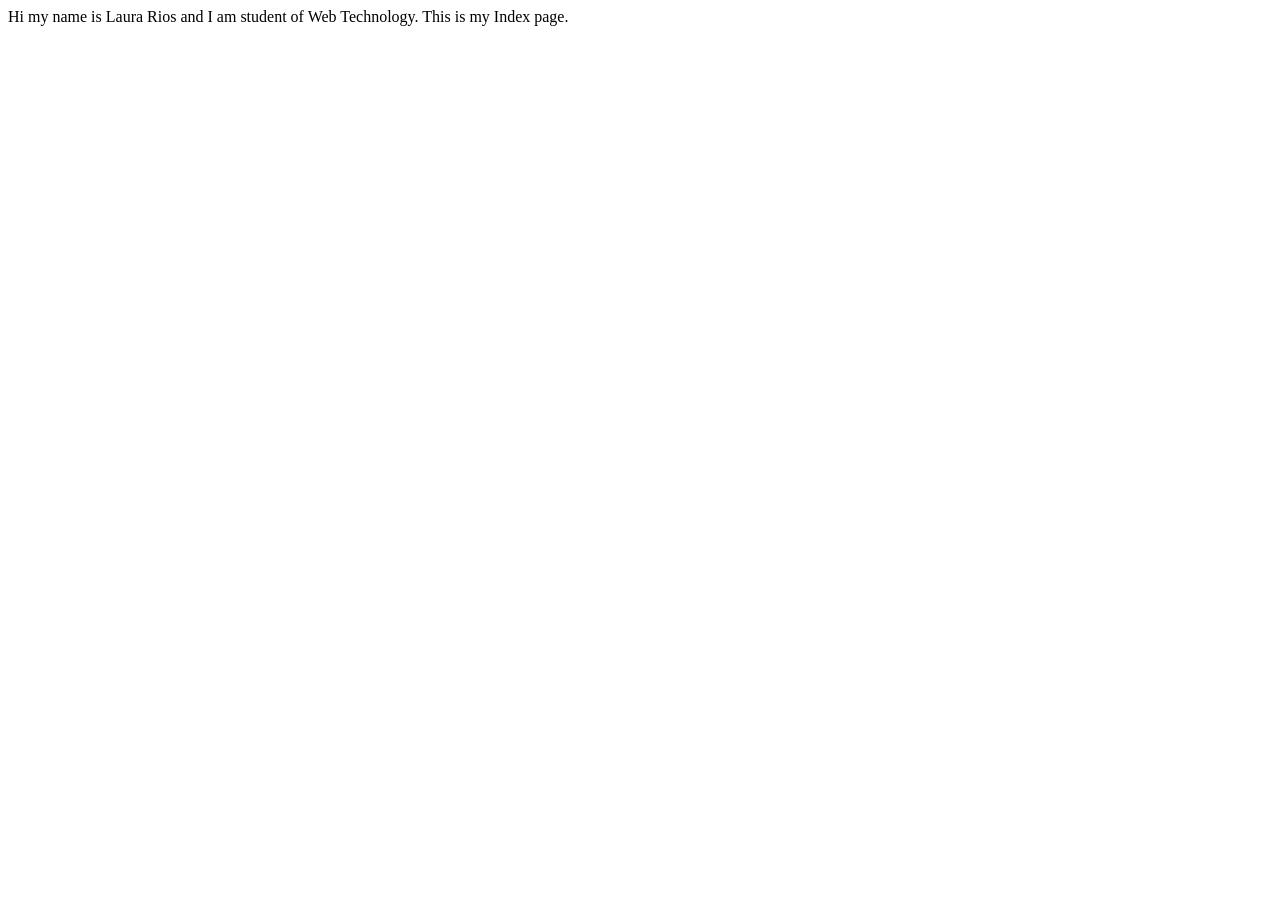
<file: index.html>
<!DOCTYPE html>
<html lang = "en">
<head>
	<meta charset = "UTF-8" />
	<title>Laura Rios's Index WEB115 class</title>
</head>  
<body>  
Hi my name is Laura Rios and I am student of Web Technology. This is my Index page.
</body>
</html>
</file>
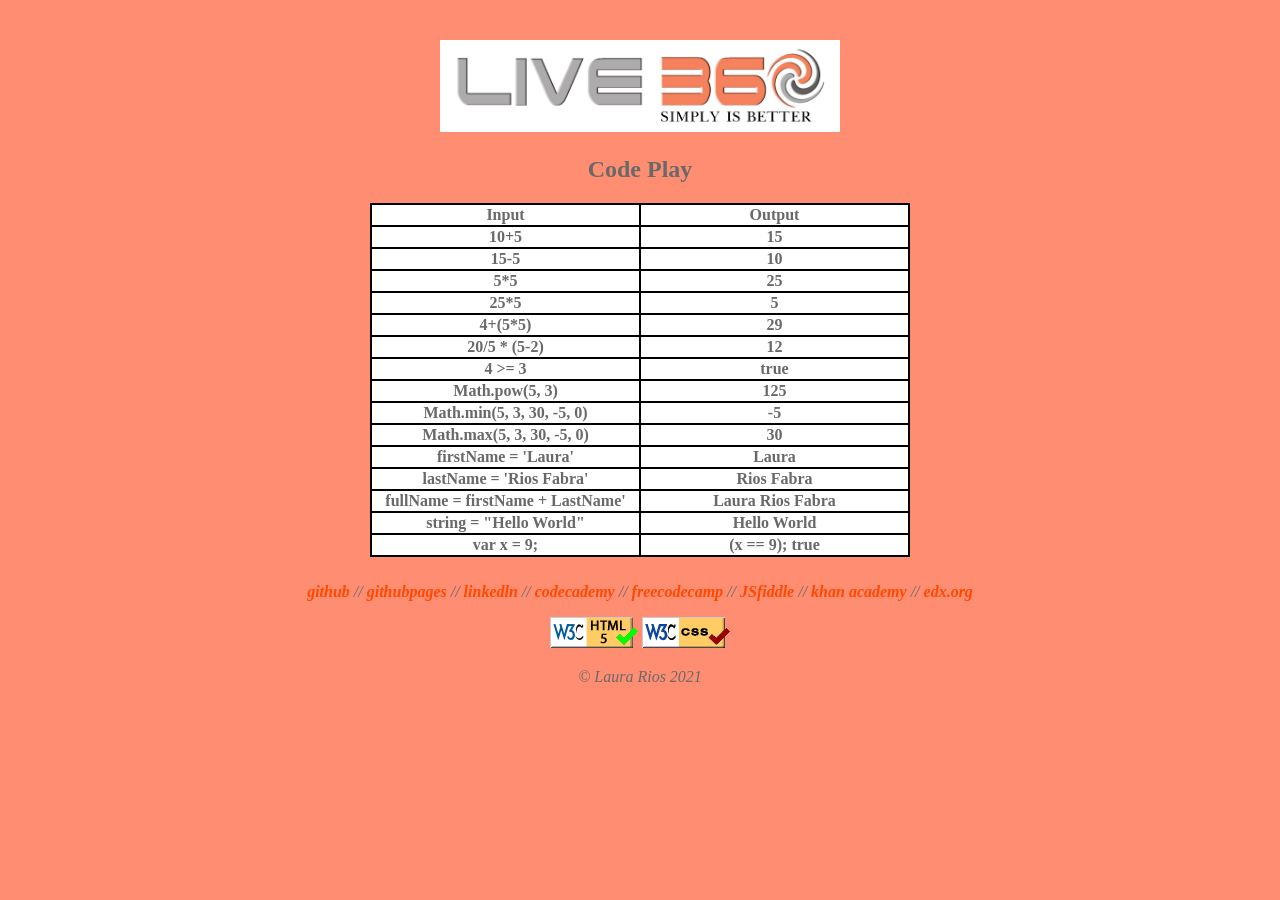
<file: code-play.html>
<!DOCTYPE html>
<html lang = "en">
<head>
	<meta charset = "UTF-8" />
	<title>Laura Rios - WEB115 - Code Play </title>
	<link rel = "stylesheet" href = "styles/brand.css" />
</head>
<body>
    <header>
      <a href="images/logo.jpg">
		<img src="images/logo.jpg" width="400" alt="360 logo" />
	  </a>
    </header>
<main>
		<h2>Code Play</h2>
		<table>
        <tr>
          <th>Input</th>
          <th>Output</th>
        </tr>
		<tr>
          <td>10+5</td>
          <td>15</td>
        </tr>
		<tr>
          <td>15-5</td>
          <td>10</td>
        </tr>
		<tr>
          <td>5*5</td>
          <td>25</td>
        </tr>
		<tr>
          <td>25*5</td>
          <td>5</td>
        </tr>
		<tr>
          <td>4+(5*5)</td>
          <td>29</td>
        </tr>
		<tr>
          <td>20/5 * (5-2)</td>
          <td>12</td>
        </tr>
		<tr>
          <td>4 >= 3</td>
          <td>true</td>
        </tr>
		<tr>
          <td>Math.pow(5, 3)</td>
          <td>125</td>
        </tr>
		<tr>
          <td>Math.min(5, 3, 30, -5, 0)</td>
          <td>-5</td>
        </tr>
		<tr>
          <td>Math.max(5, 3, 30, -5, 0)</td>
          <td>30</td>
        </tr>
		<tr>
          <td>firstName = 'Laura'</td>
          <td>Laura</td>
        </tr>
		<tr>
          <td>lastName = 'Rios Fabra'</td>
          <td>Rios Fabra</td>
        </tr>
		<tr>
          <td>fullName = firstName + LastName'</td>
          <td>Laura Rios Fabra</td>
        </tr>
		<tr>
          <td>string = "Hello World"</td>
          <td>Hello World</td>
        </tr>
		<tr>
          <td>var x = 9;</td>
		  <td>(x == 9); true</td>
		</tr>
		
		</table>
</main>
<footer> 
	<p>		    
		    <a href="https://github.com/lrios002" target="_blank">github</a>
		 // <a href="https://lrios002.github.io/" target="_blank">githubpages</a>
		 // <a href="https://www.linkedin.com/in/laura-rios-1b918a28/" target="_blank">linkedln</a>
		 // <a href="https://www.codecademy.com/lrios002" target="_blank">codecademy</a>
		 // <a href="https://www.freecodecamp.org/lrios0002" target="_blank">freecodecamp</a>
		 // <a href="https://jsfiddle.net/lrios002/3oz9ncba/4/" target="_blank">JSfiddle</a>
		 // <a href="https://www.khanacademy.org/profile/kaid_996396472260747114005794/courses" target="_blank">khan academy</a>
		 // <a href="https://profile.edx.org/u/lrios002" target="_blank">edx.org</a>
	</p>
	<a href="https://validator.w3.org/nu/?doc=https%3A%2F%2Fgithub.com%2Flrios002%2Fweb115.io%2Fblob%2Fmain%2Fcode-play#file">
		<img src="images/html_validation_button.gif"  alt="Check HTML 5 validation!" 
			 style="border:0;width:88px;height:31px;" />
	</a>
	   
	<a href="http://jigsaw.w3.org/css-validator/check/referer">
		<img style="border:0;width:88px;height:31px"
			src="images/css_validation_button.gif" alt="Check CSS validation!" />
	</a>
		
	<p>&copy; Laura Rios 2021</p>
</footer>
</body>
</html>
</file>
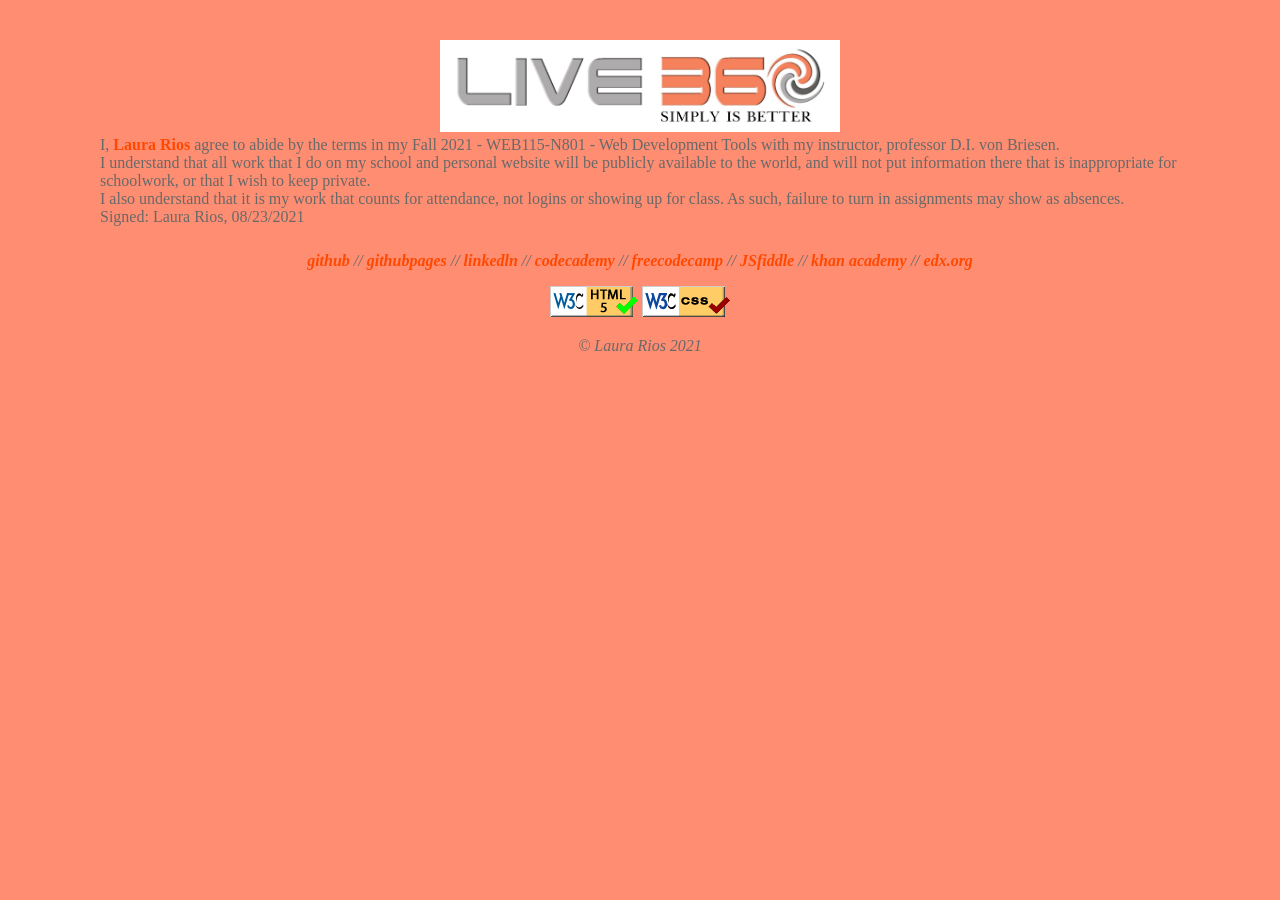
<file: contract.html>
<!DOCTYPE html>
<html lang = "en">
<head>
	<meta charset = "UTF-8" />
	<title>Laura Rios // WEB115 // Contract</title>
	<link rel = "stylesheet" href = "styles/brand.css" />
</head>
<body>
<header>
    <a href="images/logo.jpg">
		<img src="images/logo.jpg" width="400" alt="360 logo" />
	</a>
</header>
<main>
		I, <a href="introduction.html"> Laura Rios </a>agree to abide by the terms in my Fall 2021 - WEB115-N801 - Web Development Tools with my instructor, professor D.I. von Briesen.
		<br>		
		I understand that all work that I do on my school and personal website will be publicly available to the world, and will not put information there that is inappropriate for schoolwork, 
		or that I wish to keep private.
		<br>
		I also understand that it is my work that counts for attendance, not logins or showing up for class. As such, failure to turn in assignments may show as absences.
		<br>
        Signed: Laura Rios, 08/23/2021 
		<br>
</main>
<footer> 
	<p>		    
		    <a href="https://github.com/lrios002" target="_blank">github</a>
		 // <a href="https://lrios002.github.io/" target="_blank">githubpages</a>
		 // <a href="https://www.linkedin.com/in/laura-rios-1b918a28/" target="_blank">linkedln</a>
		 // <a href="https://www.codecademy.com/lrios002" target="_blank">codecademy</a>
		 // <a href="https://www.freecodecamp.org/lrios0002" target="_blank">freecodecamp</a>
		 // <a href="https://jsfiddle.net/lrios002/3oz9ncba/4/" target="_blank">JSfiddle</a>
		 // <a href="https://www.khanacademy.org/profile/kaid_996396472260747114005794/courses" target="_blank">khan academy</a>
		 // <a href="https://profile.edx.org/u/lrios002" target="_blank">edx.org</a>
	</p>
	<a href="https://validator.w3.org/nu/?doc=https%3A%2F%2Fgithub.com%2Flrios002%2Fweb115.io%2Fblob%2Fmain%2Fcontract.html">
		<img src="images/html_validation_button.gif"  alt="Check HTML 5 validation!" 
			 style="border:0;width:88px;height:31px;" />
	</a>
	   
	<a href="http://jigsaw.w3.org/css-validator/check/referer">
		<img style="border:0;width:88px;height:31px"
			src="images/css_validation_button.gif" alt="Check CSS validation!" />
	</a>
		
	<p>&copy; Laura Rios 2021</p>
</footer>
</body>
</html>
</file>
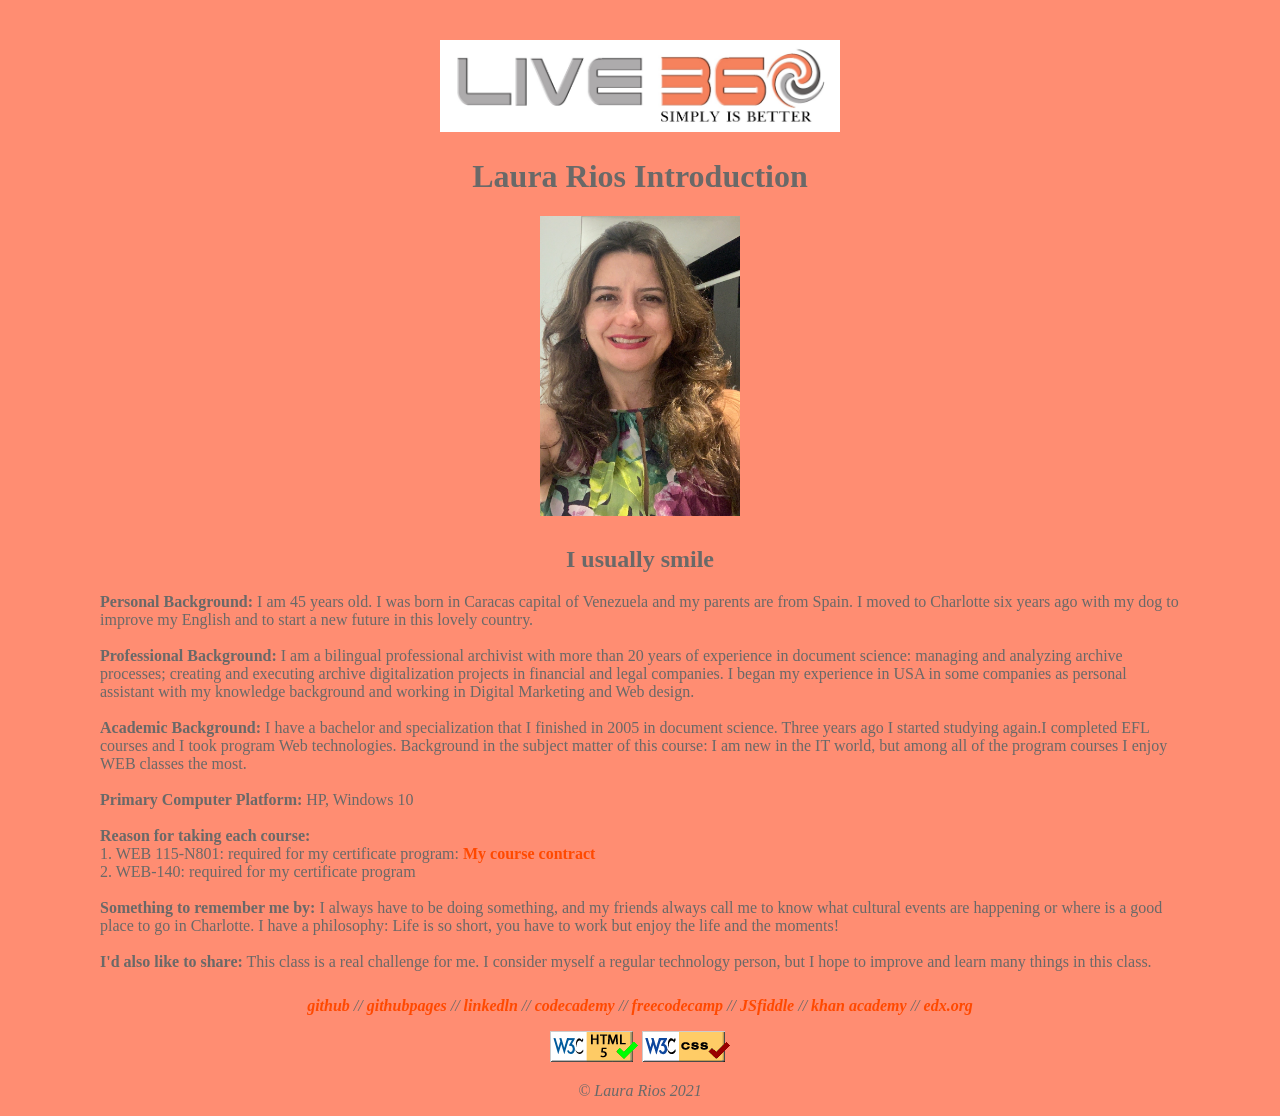
<file: introduction.html>
<!DOCTYPE html>
<html lang = "en">
<head>
	<meta charset = "UTF-8" />
	<title>Laura Rios // WEB115 // Introduction</title>
	<link rel = "stylesheet" href = "styles/brand.css" />
</head>
<body>
<header>
    <a href="images/logo.jpg">
		<img src="images/logo.jpg" width="400" alt="360 logo" />
	</a>
</header>
<main>
        <h1>Laura Rios Introduction</h1>
	    <h1><img src="images/laura1.jpg" alt = "Laura" width="200" height="300" /></h1>
	    <h2>I usually smile </h2>
     	<b>Personal Background:</b> I am 45 years old. I was born in Caracas capital of Venezuela and my parents are from Spain. 
		I moved to Charlotte six years ago with my dog to improve my English and to start a new future in this lovely country.
		<br>
		<br>
		<b>Professional Background:</b> I am a bilingual professional archivist with more than 20 years of experience in document science: managing and analyzing archive processes; 
		creating and executing archive digitalization projects in financial and legal companies. 
		I began my experience in USA in some companies as personal assistant with my knowledge background and working in Digital Marketing and Web design.
		<br>
		<br>
		<b>Academic Background:</b> I have a bachelor and specialization that I finished in 2005 in document science. 
		Three years ago I started studying again.I completed EFL courses and I took program Web technologies.   
        Background in the subject matter of this course: I am new in the IT world, but among all of the program courses I enjoy WEB classes the most.
		<br>
		<br>
		<b>Primary Computer Platform:</b> HP, Windows 10
		<br>
		<br>
		<b>Reason for taking each course:</b><br>
				1. WEB 115-N801: required for my certificate program:<a href="contract.html"> My course contract</a><br>
				2. WEB-140: required for my certificate program<br>
		<br>
		<b>Something to remember me by:</b> I always have to be doing something, and my friends always call me to know what cultural events are happening or where is a good place to go in Charlotte. I have a philosophy: 
		    Life is so short, you have to work but enjoy the life and the moments!
		<br>
		<br>
		<b>I'd also like to share:</b> This class is a real challenge for me. I consider myself a regular technology person, but I hope to improve and learn many things in this class.
</main>
<footer> 
	<p>		    
		    <a href="https://github.com/lrios002" target="_blank">github</a>
		 // <a href="https://lrios002.github.io/" target="_blank">githubpages</a>
		 // <a href="https://www.linkedin.com/in/laura-rios-1b918a28/" target="_blank">linkedln</a>
		 // <a href="https://www.codecademy.com/lrios002" target="_blank">codecademy</a>
		 // <a href="https://www.freecodecamp.org/lrios0002" target="_blank">freecodecamp</a>
		 // <a href="https://jsfiddle.net/lrios002/3oz9ncba/4/" target="_blank">JSfiddle</a>
		 // <a href="https://www.khanacademy.org/profile/kaid_996396472260747114005794/courses" target="_blank">khan academy</a>
		 // <a href="https://profile.edx.org/u/lrios002" target="_blank">edx.org</a>
	</p>
	<a href="http://validator.w3.org/check?uri=referer">
		<img src="images/html_validation_button.gif"  alt="Check HTML 5 validation!" 
			 style="border:0;width:88px;height:31px;" />
	</a>
	   
	<a href="https://validator.w3.org/nu/?doc=https%3A%2F%2Flrios002.github.io%2Fintroduction#file">
		<img style="border:0;width:88px;height:31px"
			src="images/css_validation_button.gif" alt="Check CSS validation!" />
	</a>
		
	<p>&copy; Laura Rios 2021</p>
</footer>
</body>
</html>
</file>
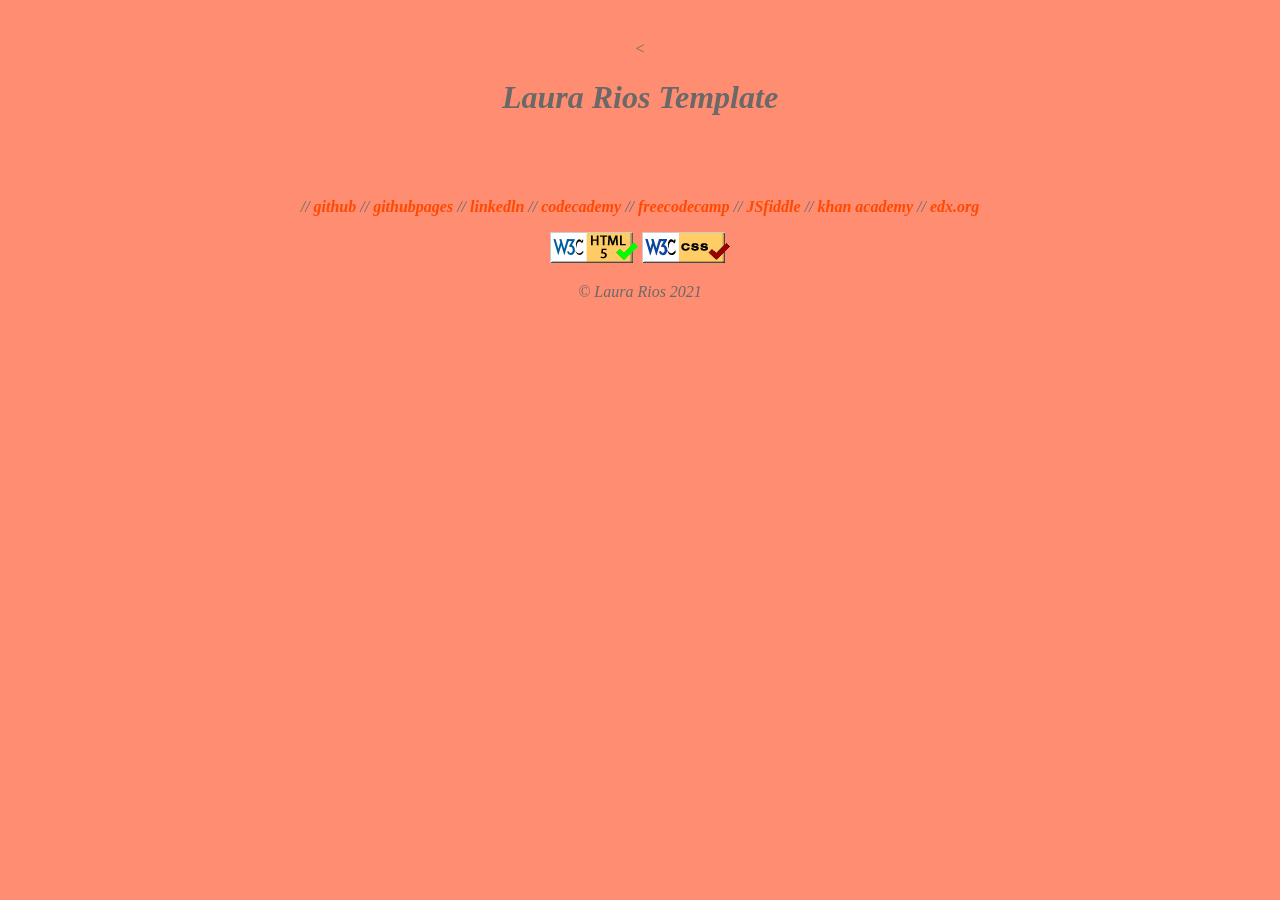
<file: template.html>
<!DOCTYPE html>
<html lang = "en">
<head>
	<meta charset = "UTF-8" />
	<title>My Template</title>
	<link rel = "stylesheet" href = "styles/brand.css" />
</head>
<main>
<body>
<header>
      <p>
		<<h1>Laura Rios Template </h1>
		<br>
	  </p>
</header>	  
</main>
<footer> 
	<p>		    
		 // <a href="https://github.com/lrios002" target="_blank">github</a>
		 // <a href="https://lrios002.github.io/" target="_blank">githubpages</a>
		 // <a href="https://www.linkedin.com/in/laura-rios-1b918a28/" target="_blank">linkedln</a>
		 // <a href="https://www.codecademy.com/lrios002" target="_blank">codecademy</a>
		 // <a href="https://www.freecodecamp.org/lrios0002" target="_blank">freecodecamp</a>
		 // <a href="https://jsfiddle.net/lrios002/3oz9ncba/4/" target="_blank">JSfiddle</a>
		 // <a href="https://www.khanacademy.org/profile/kaid_996396472260747114005794/courses" target="_blank">khan academy</a>
		 // <a href="https://profile.edx.org/u/lrios002" target="_blank">edx.org</a>
	</p>
	<a href="http://validator.w3.org/check?uri=referer">
		<img src="images/html_validation_button.gif"  alt="Check HTML 5 validation!" 
			 style="border:0;width:88px;height:31px;" />
	</a>
	   
	<a href="http://jigsaw.w3.org/css-validator/check/referer">
		<img style="border:0;width:88px;height:31px"
			src="images/css_validation_button.gif" alt="Check CSS validation!" />
	</a>
		
	<p>&copy; Laura Rios 2021</p>
</footer>
</body>
</html>
</file>
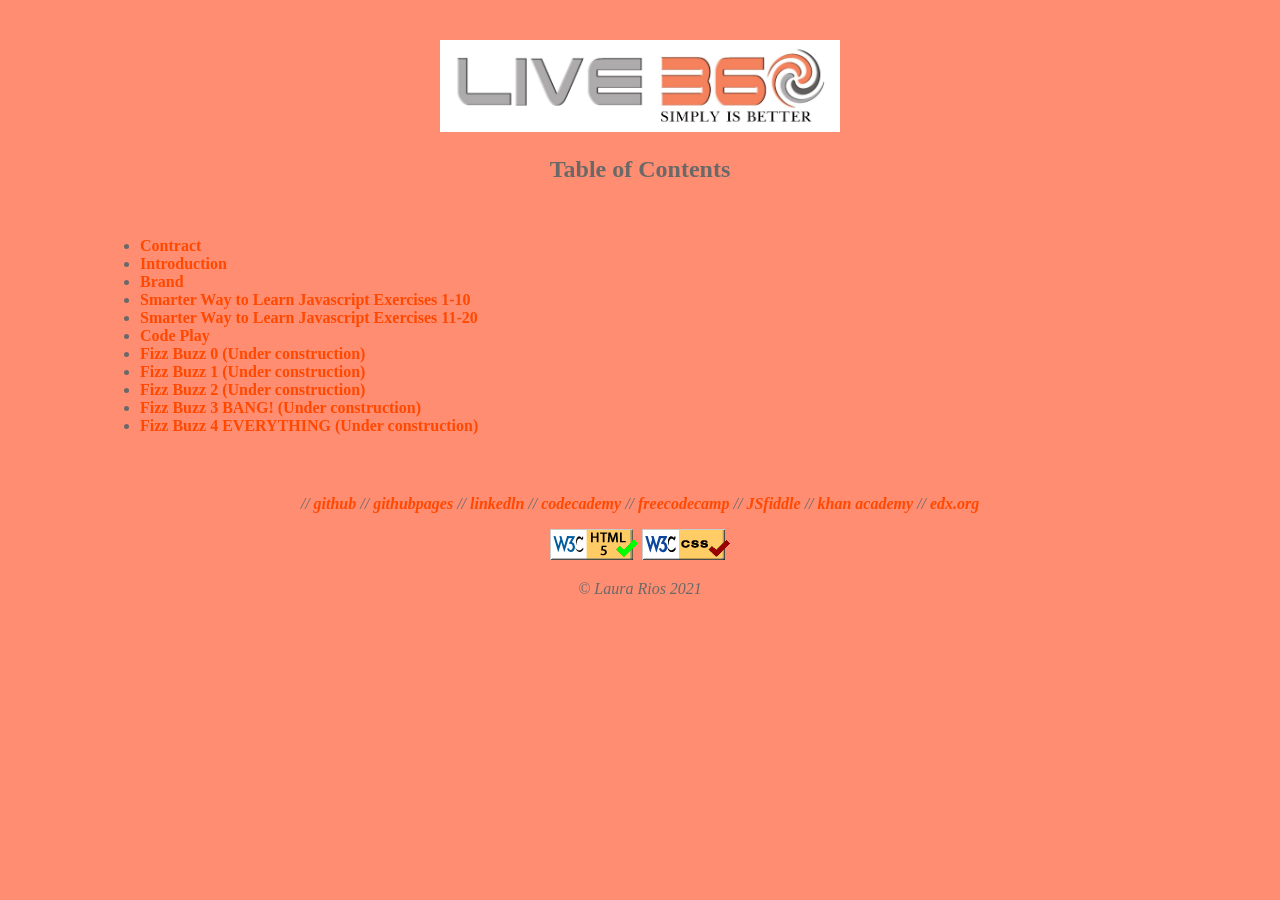
<file: toc.html>
<!DOCTYPE html>
<html lang = "en">
<head>
	<meta charset="UTF-8" />
	<title>Laura Rios - WEB115 - Table of Contents</title>
	<link rel = "stylesheet" href = "styles/brand.css" />
</head>
<body>
    <header>
      <a href="images/logo.jpg">
		<img src="images/logo.jpg" width="400" alt="360 logo" />
	  </a>
    </header>
<main>
      	<h2>Table of Contents</h2>
		<br>
		<ul>
		<li><a href="contract.html">Contract</a></li>
		<li><a href="introduction.html">Introduction</a></li>
		<li><a href="brand.html">Brand</a></li>
		<li><a href="swtl-1-10.html">Smarter Way to Learn Javascript Exercises 1-10</a></li>
		<li><a href="swtl-11-20.html">Smarter Way to Learn Javascript Exercises 11-20</a></li>
		<li><a href="code-play">Code Play</a></li>
		<li><a href="fizz-buzz-0.html">Fizz Buzz 0 (Under construction)</a></li>		
		<li><a href="fizz-buzz-1.html">Fizz Buzz 1 (Under construction)</a></li>
		<li><a href="fizz-buzz-2.html">Fizz Buzz 2 (Under construction)</a></li>
		<li><a href="fizz-buzz-3.html">Fizz Buzz 3 BANG! (Under construction)</a></li>
		<li><a href="fizz-buzz-4.html">Fizz Buzz 4 EVERYTHING (Under construction)</a></li>
		</ul> 
		<br>
</main>
<footer> 
	<p>		    
		 // <a href="https://github.com/lrios002" target="_blank">github</a>
		 // <a href="https://lrios002.github.io/" target="_blank">githubpages</a>
		 // <a href="https://www.linkedin.com/in/laura-rios-1b918a28/" target="_blank">linkedln</a>
		 // <a href="https://www.codecademy.com/lrios002" target="_blank">codecademy</a>
		 // <a href="https://www.freecodecamp.org/lrios0002" target="_blank">freecodecamp</a>
		 // <a href="https://jsfiddle.net/lrios002/3oz9ncba/4/" target="_blank">JSfiddle</a>
		 // <a href="https://www.khanacademy.org/profile/kaid_996396472260747114005794/courses" target="_blank">khan academy</a>
		 // <a href="https://profile.edx.org/u/lrios002" target="_blank">edx.org</a>
	</p>
	<a href="https://validator.w3.org/nu/?doc=https%3A%2F%2Fgithub.com%2Flrios002%2Fweb115.io%2Fblob%2Fmain%2Ftoc.html#file">
		<img src="images/html_validation_button.gif"  alt="Check HTML 5 validation!" 
			 style="border:0;width:88px;height:31px;" />
	</a>
	   
	<a href="http://jigsaw.w3.org/css-validator/check/referer">
		<img style="border:0;width:88px;height:31px"
			src="images/css_validation_button.gif" alt="Check CSS validation!" />
	</a>
		
	<p>&copy; Laura Rios 2021</p>
</footer>
</body>
</html>
</file>
<file: styles/brand.css>
/* =============================

Colors
===========
#FF8D72: background
#6A6968: body text
#BC6363: links

==================================*/

body
{
  margin-top: 40px;
  margin-left: 100px;
  margin-right: 100px;
  font-family: "Lucida Sans Unicode";
  color: #6A6968;
  background-color: #FF8D72;
}

header
{
  text-align: center;
  font-style: italic;
}

footer
{
  text-align: center;
  font-style: italic;
}

main
{
  padding-bottom: 10px;
}

h1, h2 
{
  font-family: Lucida Sans Unicode;
  text-align: center;
}
h3
{
  font-family: Lucida Sans Unicode;
  text-align: justify;
 }
p
{
  font-family: Lucida Sans Unicode;
}

a 
{
  text-decoration: none;
  font-weight: bold;
  color: #FF4900;
}

ul.menu
{
  list-style-type: none;
  margin: 0;
  padding: 0;
  overflow: hidden;
  background-color:#BAB9B9;
}
li.menu 
{
  float: left;
  border-right:3px solid; 
}

li.menu a 
{
  display: block;
  color: #EA4D3D;
  text-align: center;
  padding: 14px 16px;
  text-decoration: none;
}

li a:hover 
{
  background-color:#FFB9B1;
}

table
{
  width: 80%;
  margin: 0 auto;
}

table, th, td 
{
  border: 2px solid black;
  border-collapse: collapse;
  line-height: 1,5;
  width: 50%;
  
}
th
{
  font-size: 1em;
  font-weight: bold;
  font Color: White;
  text-align: center;
}
td
{
  font-size: 1em;
  font-weight: bold;
  font Color: White;
  text-align: center;
}
td:nth-child(even), th:nth-child(even) 
{
  background-color:white;
  font Color: black;
  center;
}
td:nth-child(odd), th:nth-child(odd) 
{
  background-color: white;
  font Color: black;
  center;
}
</file>
